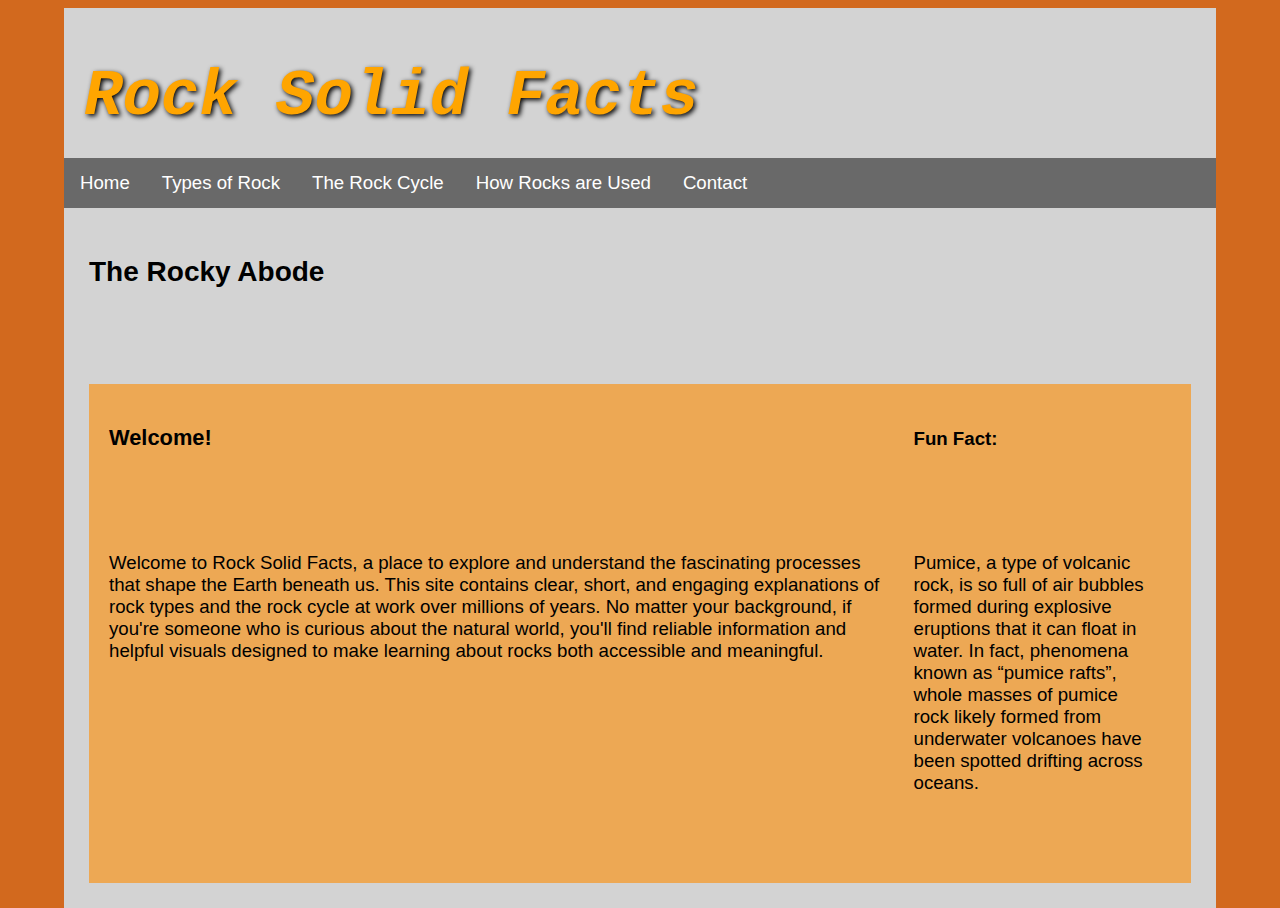
<file: index.html>
<!DOCTYPE html>
<html lang="en">
<head>
   <meta charset="utf-8" />
   <title>Home - Rock Solid Facts</title>
   <link href="rocksolid_styles.css" rel="stylesheet" />
</head>
<body>

<header>
   <h1>Rock Solid Facts</h1>
   <nav>
      <ul>
         <li><a href="index.html">Home</a></li>
         <li><a href="rocksolid_types_of_rock.html">Types of Rock</a></li>
         <li><a href="rocksolid_rock_cycle.html">The Rock Cycle</a></li>
         <li><a href="rocksolid_rock_uses.html">How Rocks are Used</a></li>
         <li><a href="rocksolid_contact.html">Contact</a></li>
      </ul>
   </nav>
   <h2>The Rocky Abode</h2>
</header>

<section>
   <h3>Welcome!</h3>
   <h4>Fun Fact:</h4>
   <p>Welcome to Rock Solid Facts, a place to explore and understand the fascinating processes that shape the Earth 
      beneath us. This site contains clear, short, and engaging explanations of rock types and the rock cycle at work over millions 
      of years. No matter your background, if you're someone who is curious about the natural world, you'll find reliable 
      information and helpful visuals designed to make learning about rocks both accessible and meaningful.</p>
   <p>Pumice, a type of volcanic rock, is so full of air bubbles formed during explosive eruptions that it can float in 
      water. In fact, phenomena known as “pumice rafts”, whole masses of pumice rock likely formed from underwater 
      volcanoes have been spotted drifting across oceans.</p>
</section>

</body>
</html>
</file>
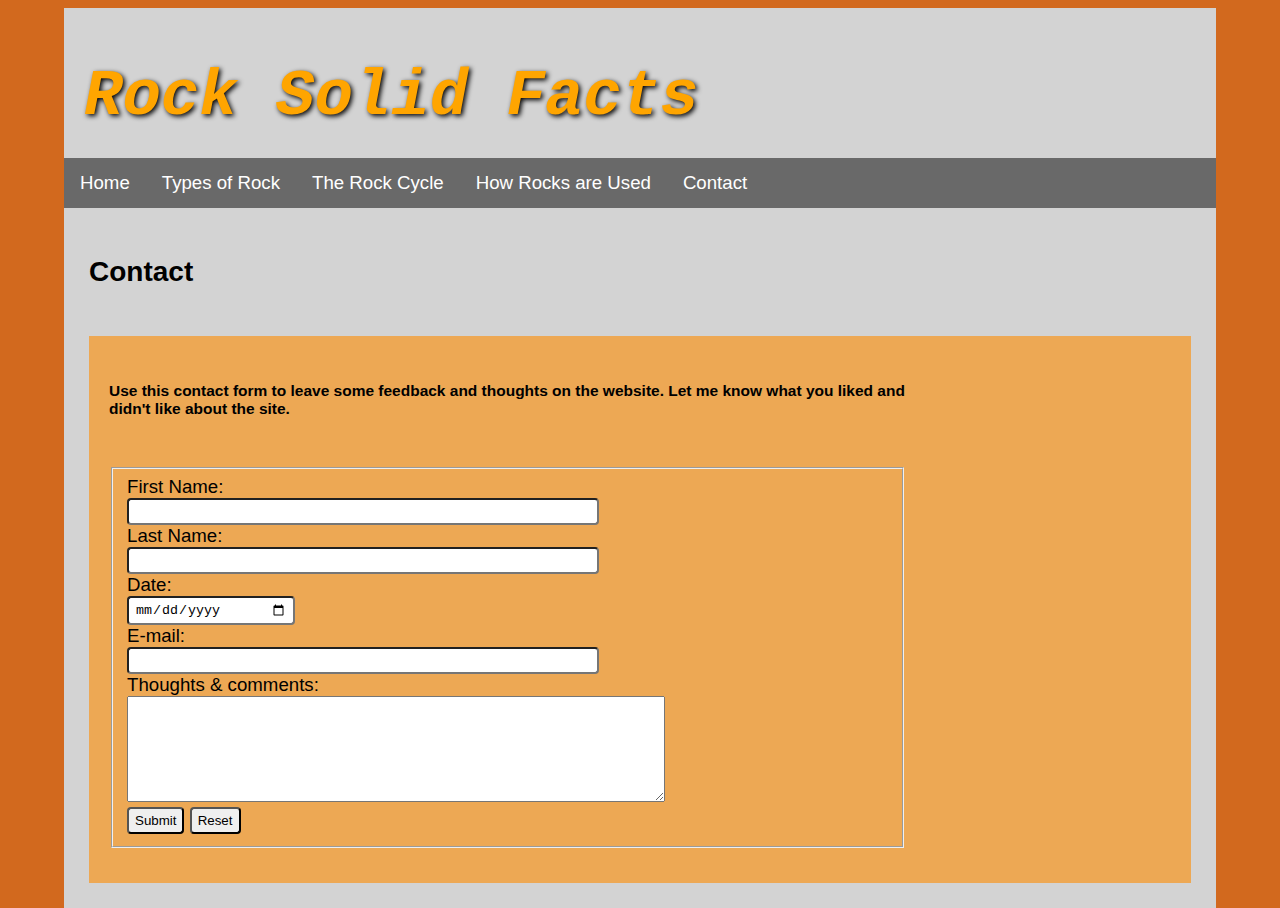
<file: rocksolid_contact.html>
<!DOCTYPE html>
<html lang="en">
<head>
   <meta charset="utf-8" />
   <title>Contact - Rock Solid Facts</title>
   <link href="rocksolid_styles.css" rel="stylesheet" />
</head>
<body>

<header>
   <h1>Rock Solid Facts</h1>
   <nav>
      <ul>
         <li><a href="index.html">Home</a></li>
         <li><a href="rocksolid_types_of_rock.html">Types of Rock</a></li>
         <li><a href="rocksolid_rock_cycle.html">The Rock Cycle</a></li>
         <li><a href="rocksolid_rock_uses.html">How Rocks are Used</a></li>
         <li><a href="rocksolid_contact.html">Contact</a></li>
      </ul>
   </nav>
   <h2>Contact</h2><br>
</header>

<section>
   <h5>Use this contact form to leave some feedback and thoughts on the website. Let me know 
      what you liked and didn't like about the site.</h5><br>
   <form id="contact">
      <fieldset id="contactInfo">
         <label for="fName">First Name:</label><br>
         <input name="firstName" id="fName" type="text" /><br>
         
         <label for="lName">Last Name:</label><br>
         <input name="lastName" id="lName" type="text" /><br>
         
         <label for="date">Date:</label><br>
         <input name="visitDate" id="date" type="date" /><br>
         
         <label for="mail">E-mail:</label><br>
         <input name="visitorEmail" id="mail" type="email" /><br>
         
         <label for="comments">Thoughts & comments:</label><br>
         <textarea name="visitorComments" id="comments"></textarea><br>
         
         <input type="submit" value="Submit" />
         
         <input type="reset" value="Reset" />
      </fieldset>
   </form>
</section>
</body>
</html>
</file>
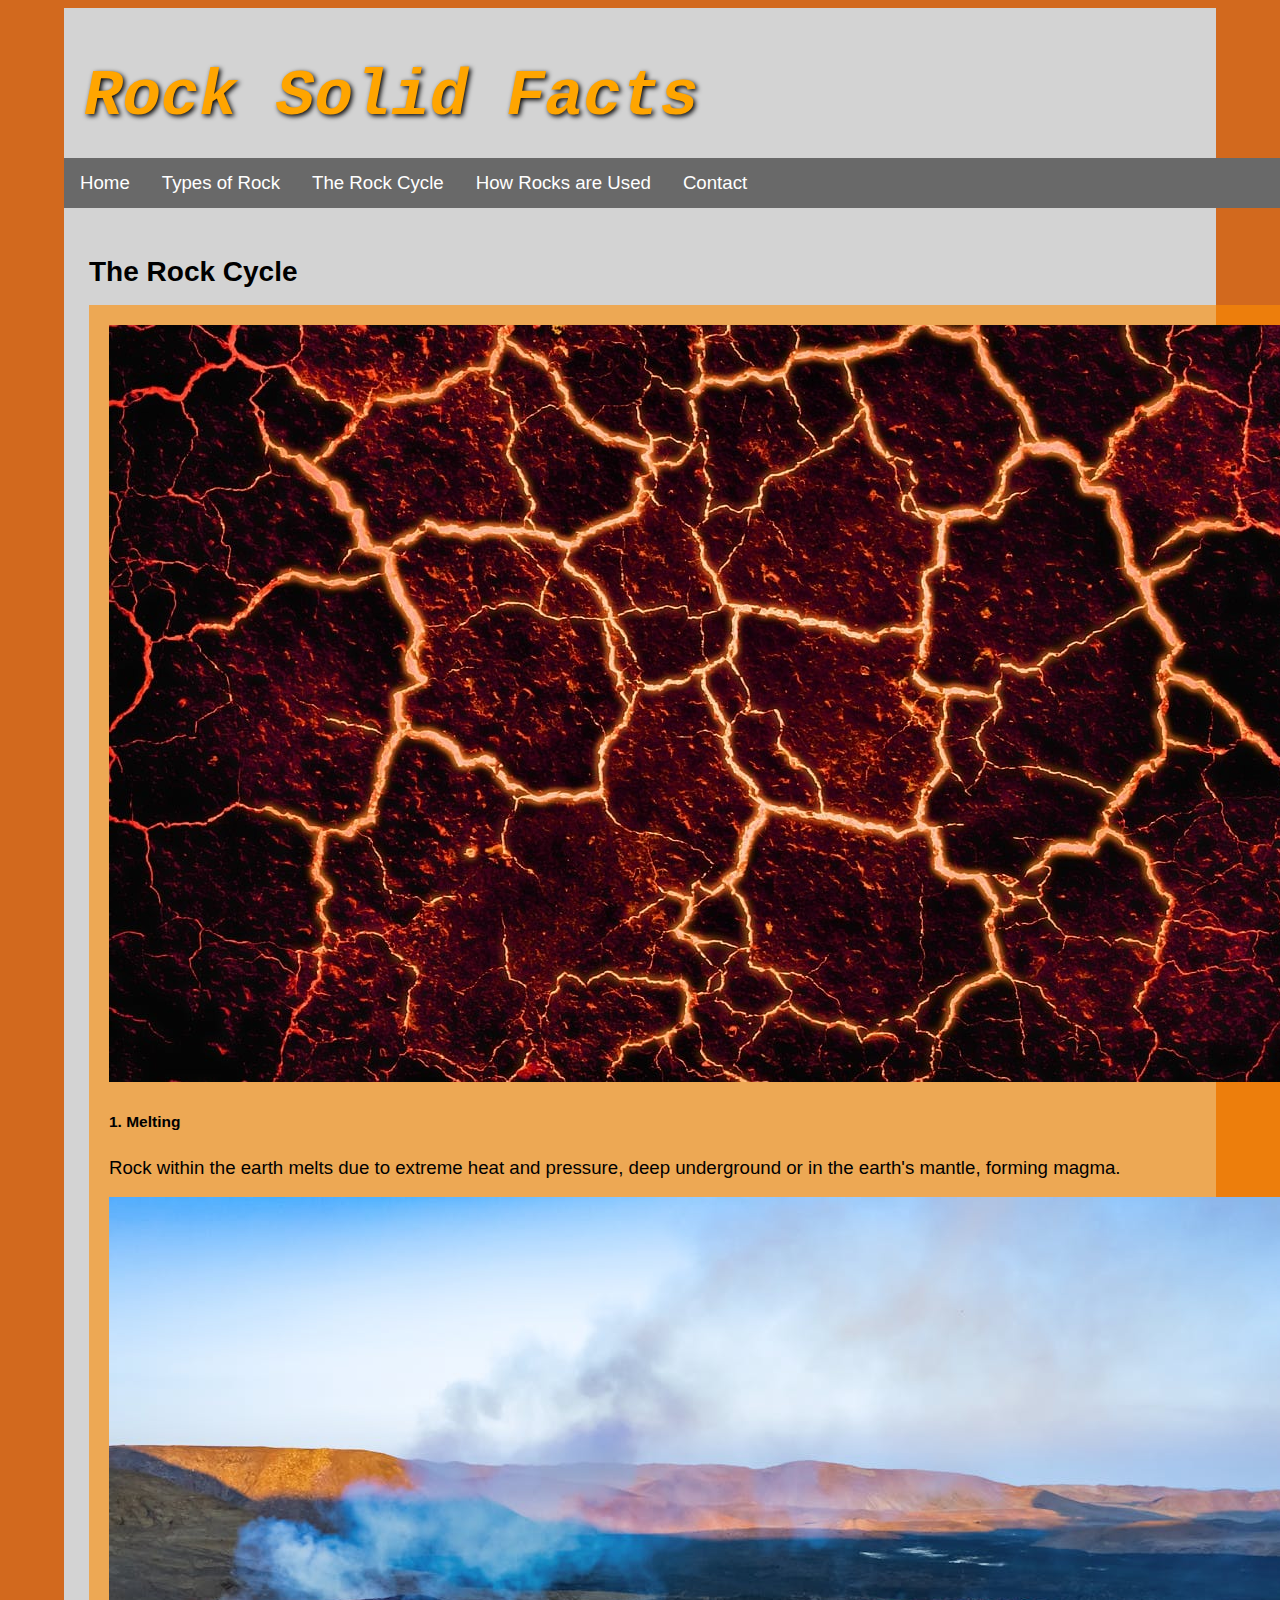
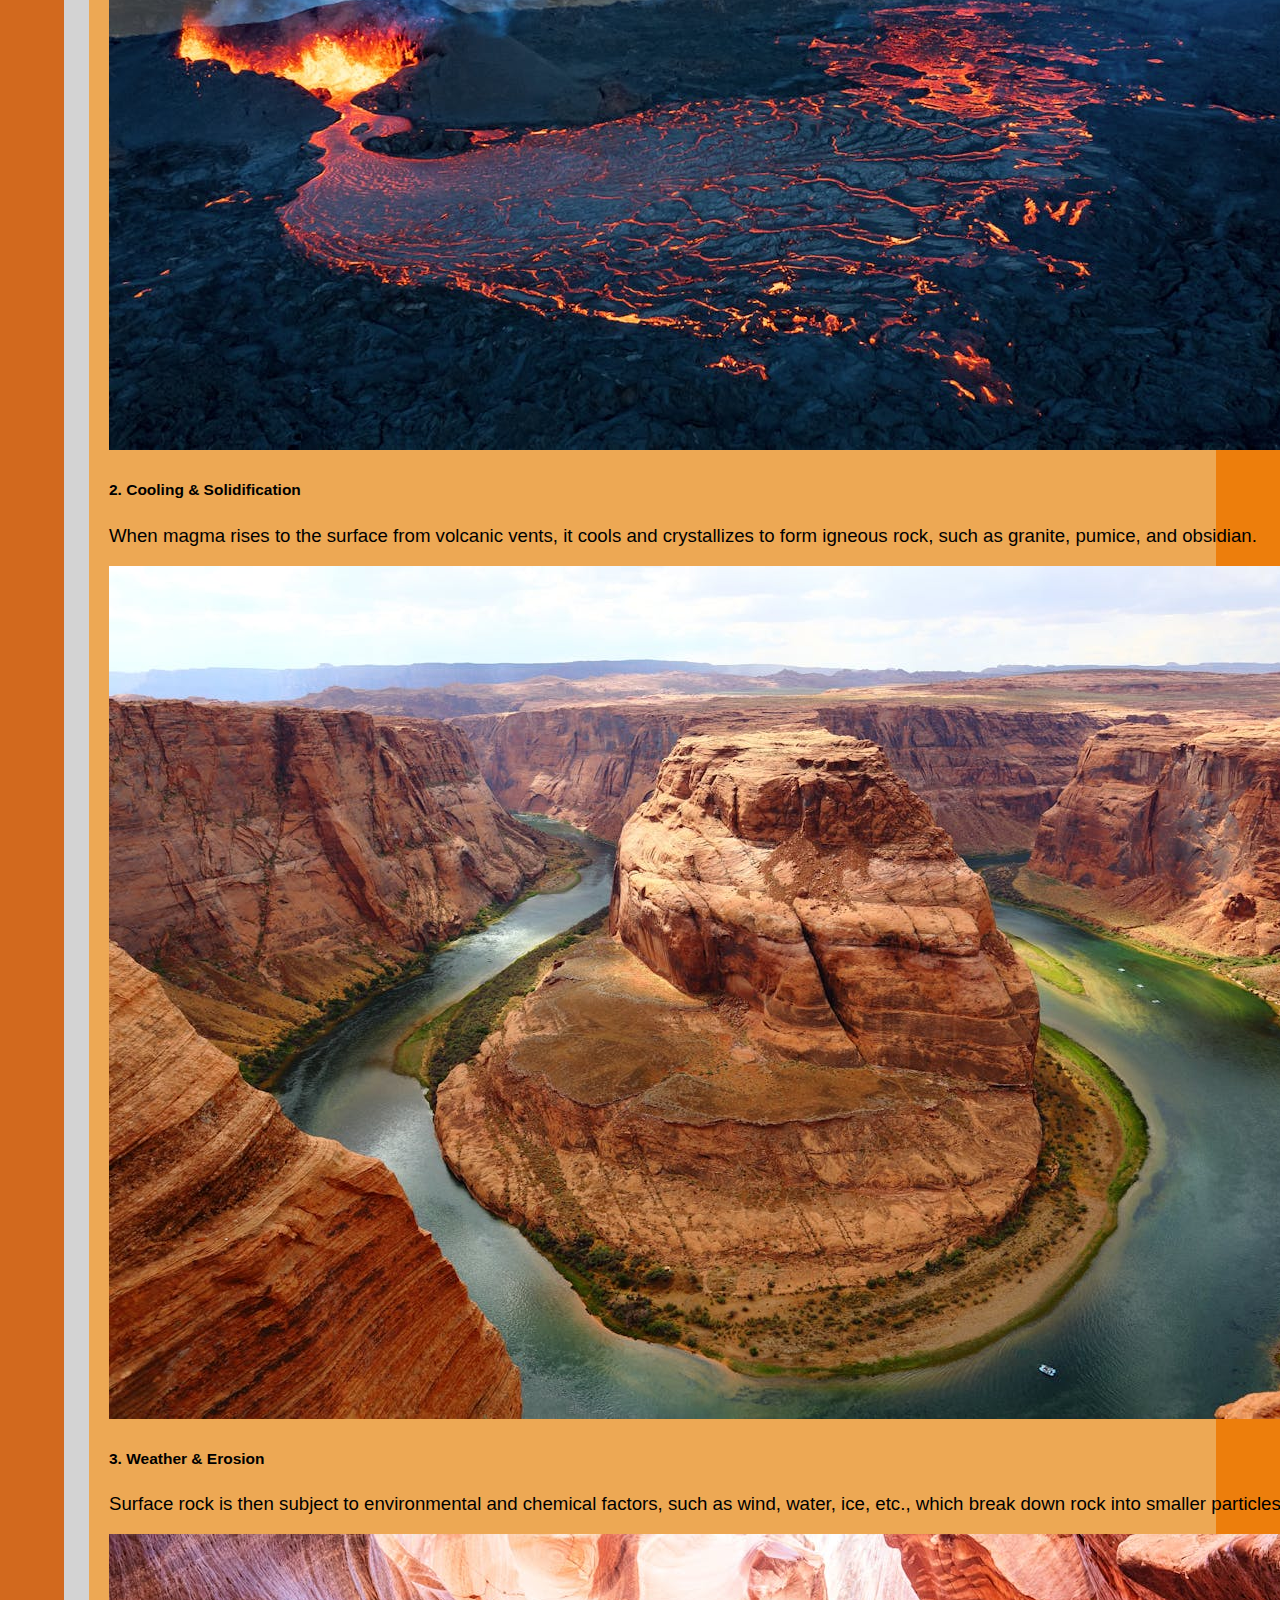
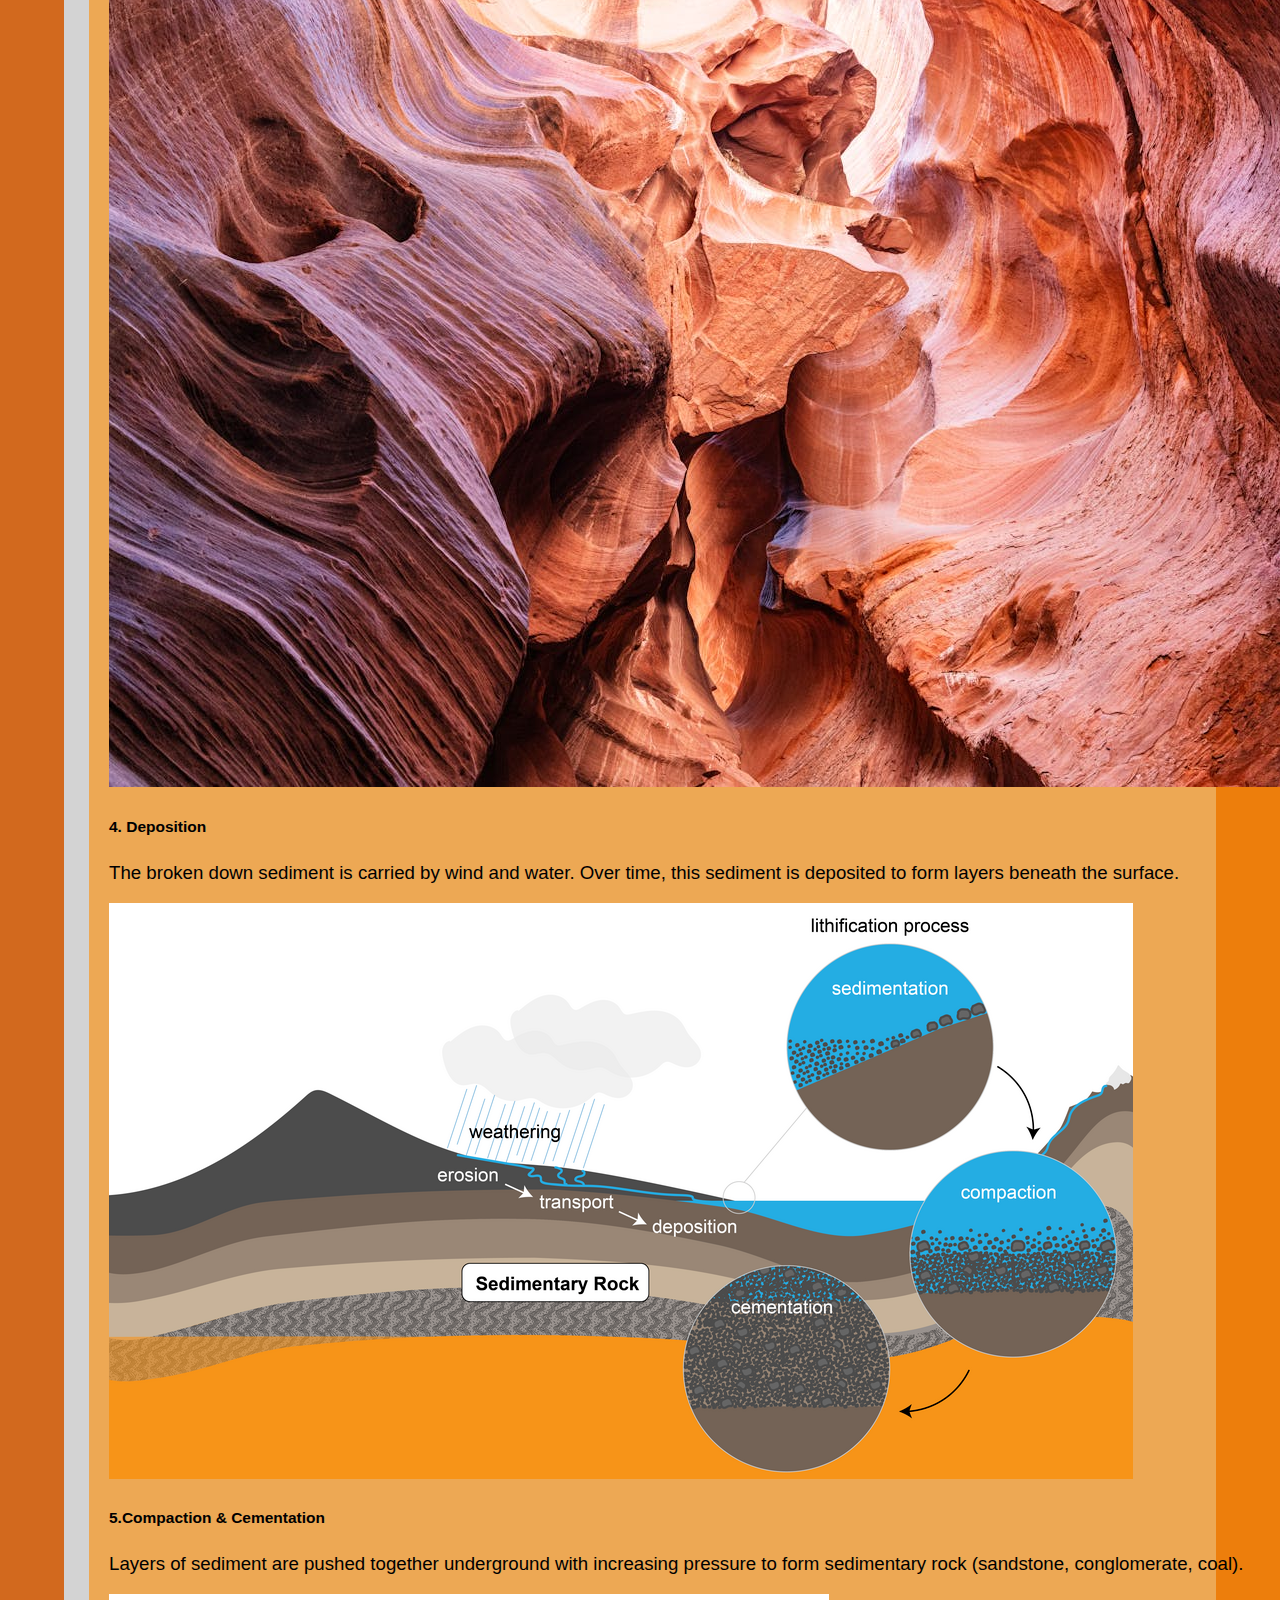
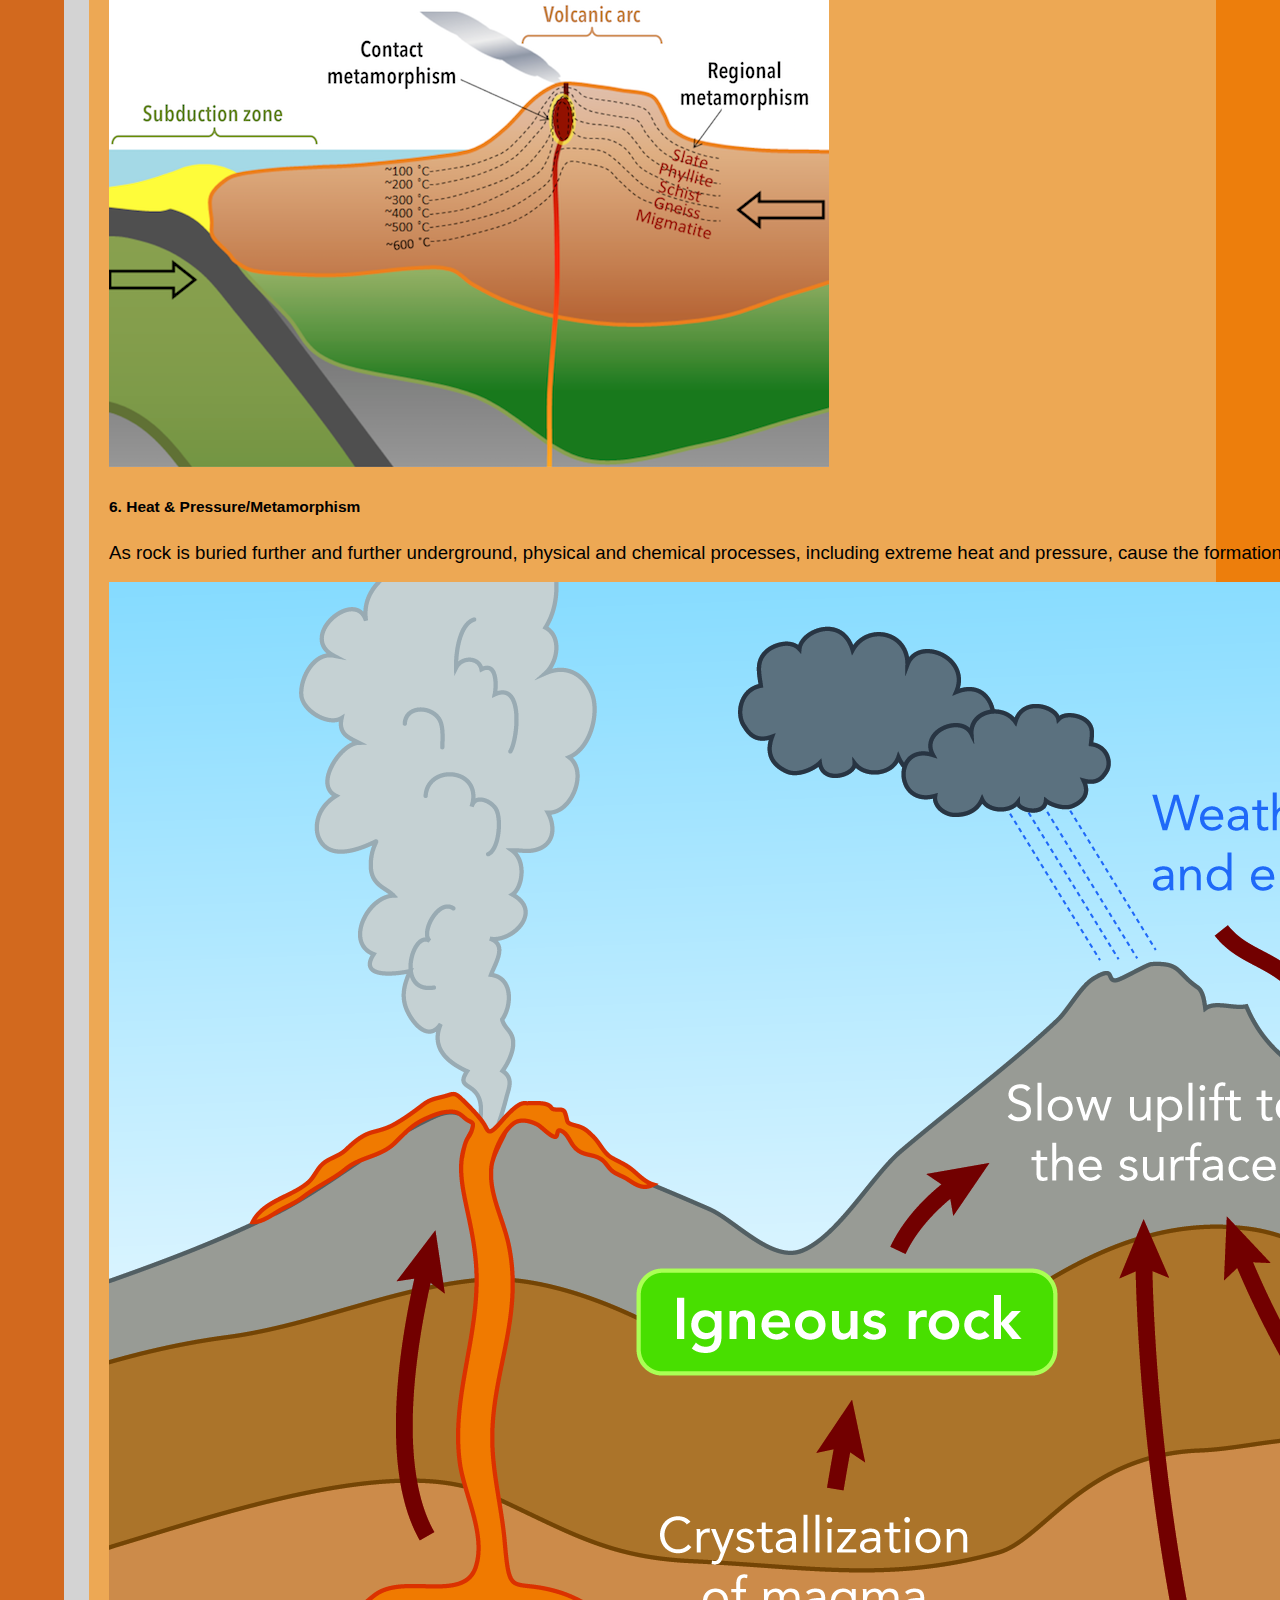
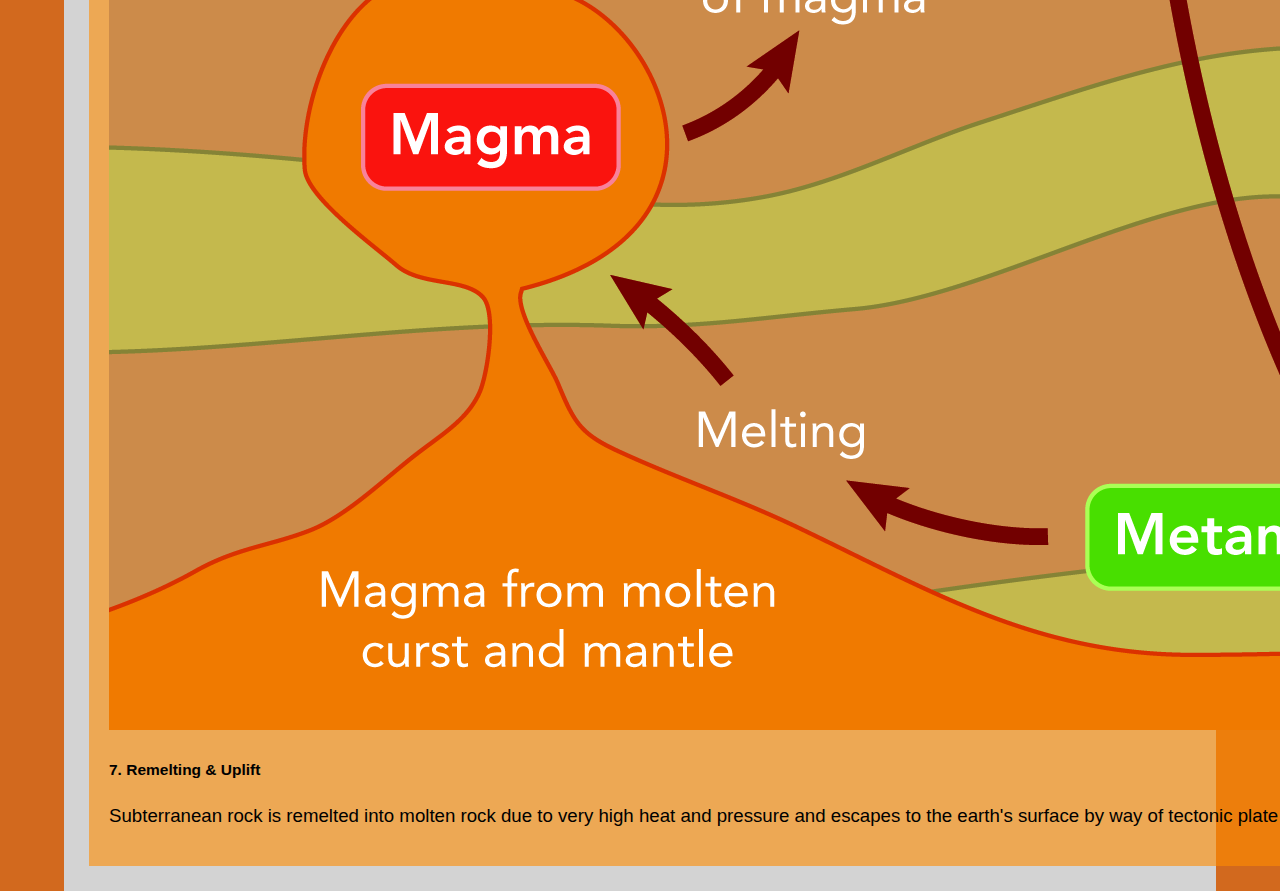
<file: rocksolid_rock_cycle.html>
<!DOCTYPE html>
<html lang="en">
<head>
   <meta charset="utf-8" />
   <title>The Rock Cycle - Rock Solid Facts</title>
   <link href="https://cdn.jsdelivr.net/npm/bootstrap@5.1.3/dist/css/bootstrap.min.css" rel="stylesheet" 
    integrity="sha384-1BmE4kWBq78iYhFldvKuhfTAU6auU8tT94WrHftjDbrCEXSU1oBoqyl2QvZ6jIW3" crossorigin="anonymous" />
   <link href="rocksolid_styles.css" rel="stylesheet" />
</head>
<body>

<header>
   <h1>Rock Solid Facts</h1>
   <nav>
      <ul>
         <li><a href="index.html">Home</a></li>
         <li><a href="rocksolid_types_of_rock.html">Types of Rock</a></li>
         <li><a href="rocksolid_rock_cycle.html">The Rock Cycle</a></li>
         <li><a href="rocksolid_rock_uses.html">How Rocks are Used</a></li>
         <li><a href="rocksolid_contact.html">Contact</a></li>
      </ul>
   </nav>
   <h2>The Rock Cycle</h2><br>
</header>

<section>
<div class="row row-cols-1 row-cols-md-2 g-4">
   <div class="col">
      <div class="card h-100">
         <img src="magma.jpg" class="card-img-top" alt="Magma/molten rock">
         <div class="card-body">
            <h5 class="card-title">1. Melting</h5>
            <p class="card-text">Rock within the earth melts due to extreme heat and pressure, deep underground or in 
             the earth's mantle, forming magma.</p>
         </div>
      </div>
   </div>
   <div class="col">
      <div class="card h-100">
         <img src="lava_flow.jpg" class="card-img-top" alt="Volcanic eruption & lava flow">
         <div class="card-body">
            <h5 class="card-title">2. Cooling & Solidification</h5>
            <p class="card-text">When magma rises to the surface from volcanic vents, it cools and crystallizes to form igneous rock, 
             such as granite, pumice, and obsidian.</p>
         </div>
      </div>
   </div>
   <div class="col">
      <div class="card h-100">
         <img src="weathering_erosion.jpg" class="card-img-top" alt="River eroding and carrying sediment">
         <div class="card-body">
            <h5 class="card-title">3. Weather & Erosion</h5>
            <p class="card-text">Surface rock is then subject to environmental and chemical factors, such as wind, 
             water, ice, etc., which break down rock into smaller particles, like sand and gravel.</p>
         </div>
      </div>
   </div>
   <div class="col">
      <div class="card h-100">
         <img src="rock_deposition.jpg" class="card-img-top" alt="Rock depicting sediment layers">
         <div class="card-body">
            <h5 class="card-title">4. Deposition</h5>
            <p class="card-text">The broken down sediment is carried by wind and water. Over time, this sediment is 
             deposited to form layers beneath the surface.</p>
         </div>
      </div>
   </div>
   <div class="col">
      <div class="card h-100">
         <img src="compaction_cementation.png" class="card-img-top" alt="Diagram showing compaction/cementation processes">
         <div class="card-body">
            <h5 class="card-title">5.Compaction & Cementation</h5>
            <p class="card-text">Layers of sediment are pushed together underground with increasing pressure to form 
             sedimentary rock (sandstone, conglomerate, coal).</p>
         </div>
      </div>
   </div>
   <div class="col">
      <div class="card h-100">
         <img src="metamorphism.png" class="card-img-top" alt="Diagram showing at what temperatures various metamorphic rocks are formed">
         <div class="card-body">
            <h5 class="card-title">6. Heat & Pressure/Metamorphism</h5>
            <p class="card-text">As rock is buried further and further underground, physical and chemical processes, 
             including extreme heat and pressure, cause the formation of metamorphic rock, like slate, marble, and quartzite.</p>
         </div>
      </div>
   </div>
   <div class="col">
      <div class="card h-100">
         <img src="remelting_new_cycle.png" class="card-img-top" alt="Diagram depicting the rock cycle">
         <div class="card-body">
            <h5 class="card-title">7. Remelting & Uplift</h5>
            <p class="card-text">Subterranean rock is remelted into molten rock due to very high heat and pressure and 
             escapes to the earth's surface by way of tectonic plate movements to begin the cycle anew.</p>
         </div>
      </div>
   </div>
</div>
<p><strong>Fun Fact:</strong> The rock cycle doesn’t always follow a set path—rocks can skip steps! For example, sedimentary 
   rock doesn’t have to become metamorphic before melting; it can be subducted directly into the mantle and melt into magma. 
   The rock cycle is more like a web than a strict loop, with rocks constantly taking unexpected paths over millions of years.</p>
</section>
<script src="https://cdn.jsdelivr.net/npm/bootstrap@5.1.3/dist/js/bootstrap.bundle.min.js" 
 integrity="sha384-ka7Sk0Gln4gmtz2MlQnikT1wXgYsOg+OMhuP+IlRH9sENBO0LRn5q+8nbTov4+1p" crossorigin="anonymous"></script>
</body>
</html>
</file>
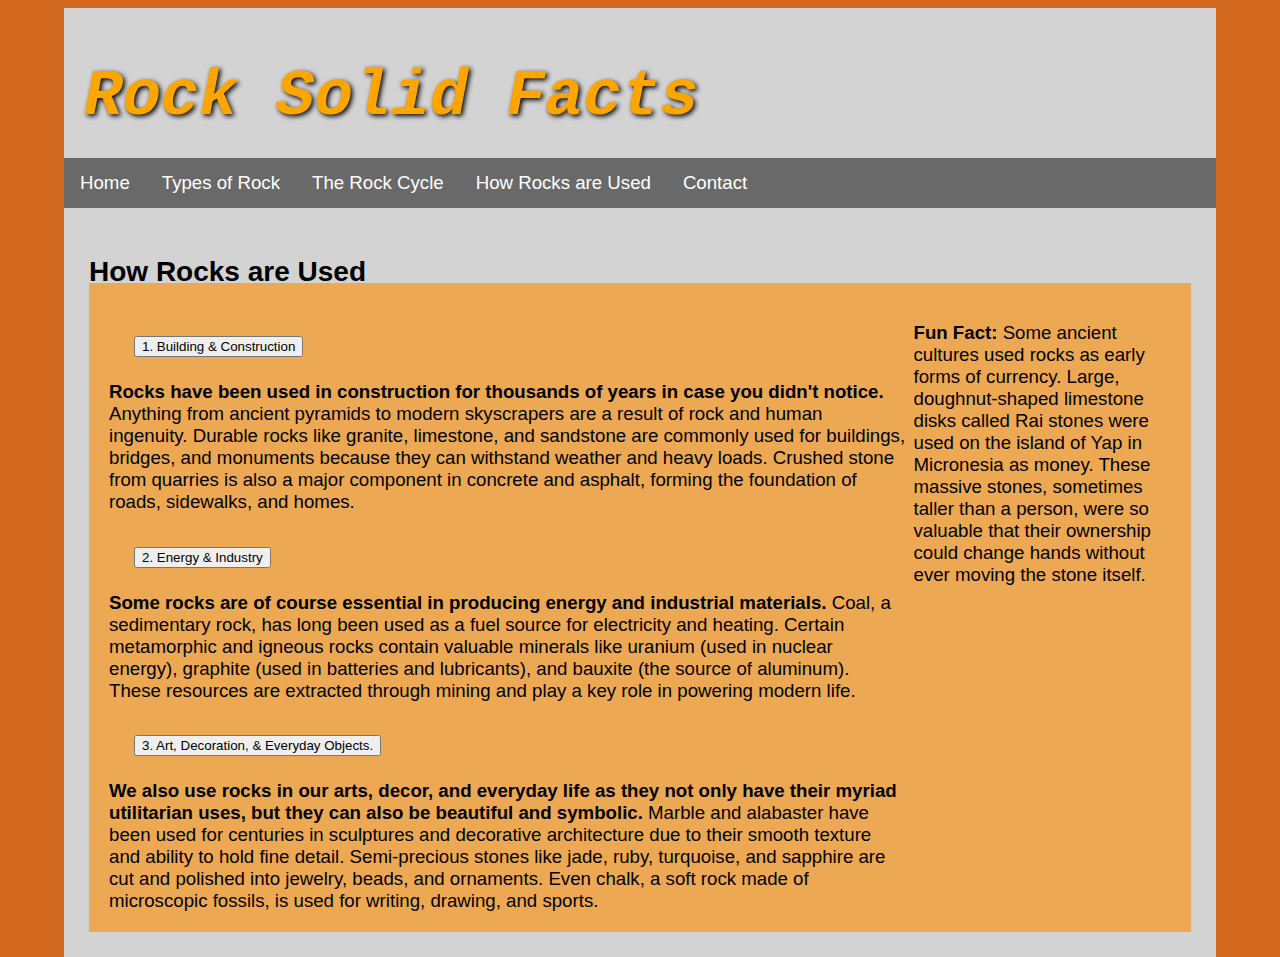
<file: rocksolid_rock_uses.html>
<!DOCTYPE html>
<html lang="en">
<head>
   <meta charset="utf-8" />
   <title>How Rocks are Used - Rock Solid Facts</title>
   <link href="https://cdn.jsdelivr.net/npm/bootstrap@5.1.3/dist/css/bootstrap.min.css" rel="stylesheet" 
    integrity="sha384-1BmE4kWBq78iYhFldvKuhfTAU6auU8tT94WrHftjDbrCEXSU1oBoqyl2QvZ6jIW3" crossorigin="anonymous" />
   <link href="rocksolid_styles.css" rel="stylesheet" />
</head>
<body>

<header>
   <h1>Rock Solid Facts</h1>
   <nav>
      <ul>
         <li><a href="index.html">Home</a></li>
         <li><a href="rocksolid_types_of_rock.html">Types of Rock</a></li>
         <li><a href="rocksolid_rock_cycle.html">The Rock Cycle</a></li>
         <li><a href="rocksolid_rock_uses.html">How Rocks are Used</a></li>
         <li><a href="rocksolid_contact.html">Contact</a></li>
      </ul>
   </nav>
   <h2>How Rocks are Used</h2>
</header>

<section>
<div class="accordion" id="accordionExample">
  <div class="accordion-item">
    <h2 class="accordion-header" id="headingOne">
      <button class="accordion-button" type="button" data-bs-toggle="collapse" data-bs-target="#collapseOne" 
      aria-expanded="true" aria-controls="collapseOne">
        1. Building & Construction
      </button>
    </h2>
    <div id="collapseOne" class="accordion-collapse collapse show" aria-labelledby="headingOne" data-bs-parent="#accordionExample">
      <div class="accordion-body">
        <strong>Rocks have been used in construction for thousands of years in case you didn't notice.</strong> 
        Anything from ancient pyramids to modern skyscrapers are a result of rock and human ingenuity. Durable rocks like 
        granite, limestone, and sandstone are commonly used for buildings, bridges, and monuments because they can 
        withstand weather and heavy loads. Crushed stone from quarries is also a major component in concrete and asphalt, 
        forming the foundation of roads, sidewalks, and homes.
      </div>
    </div>
  </div>
  <div class="accordion-item">
    <h2 class="accordion-header" id="headingTwo">
      <button class="accordion-button collapsed" type="button" data-bs-toggle="collapse" data-bs-target="#collapseTwo" 
      aria-expanded="false" aria-controls="collapseTwo">
        2. Energy & Industry
      </button>
    </h2>
    <div id="collapseTwo" class="accordion-collapse collapse" aria-labelledby="headingTwo" data-bs-parent="#accordionExample">
      <div class="accordion-body">
        <strong>Some rocks are of course essential in producing energy and industrial materials.</strong> Coal, a 
        sedimentary rock, has long been used as a fuel source for electricity and heating. Certain metamorphic and igneous 
        rocks contain valuable minerals like uranium (used in nuclear energy), graphite (used in batteries and lubricants), 
        and bauxite (the source of aluminum). These resources are extracted through mining and play a key role in powering modern life.
      </div>
    </div>
  </div>
  <div class="accordion-item">
    <h2 class="accordion-header" id="headingThree">
      <button class="accordion-button collapsed" type="button" data-bs-toggle="collapse" data-bs-target="#collapseThree" 
      aria-expanded="false" aria-controls="collapseThree">
        3. Art, Decoration, & Everyday Objects.
      </button>
    </h2>
    <div id="collapseThree" class="accordion-collapse collapse" aria-labelledby="headingThree" data-bs-parent="#accordionExample">
      <div class="accordion-body">
        <strong>We also use rocks in our arts, decor, and everyday life as they not only have their myriad utilitarian uses, 
        but they can also be beautiful and symbolic. </strong> Marble and alabaster have been used for centuries in sculptures 
        and decorative architecture due to their smooth texture and ability to hold fine detail. Semi-precious stones like jade, 
        ruby, turquoise, and sapphire are cut and polished into jewelry, beads, and ornaments. Even chalk, a soft rock made of 
        microscopic fossils, is used for writing, drawing, and sports.
      </div>
    </div>
  </div>
</div>
<p><strong>Fun Fact:</strong> Some ancient cultures used rocks as early forms of currency. Large, doughnut-shaped limestone disks 
   called Rai stones were used on the island of Yap in Micronesia as money. These massive stones, sometimes taller than a person, 
   were so valuable that their ownership could change hands without ever moving the stone itself.</p>
</section>
<script src="https://cdn.jsdelivr.net/npm/bootstrap@5.1.3/dist/js/bootstrap.bundle.min.js" 
 integrity="sha384-ka7Sk0Gln4gmtz2MlQnikT1wXgYsOg+OMhuP+IlRH9sENBO0LRn5q+8nbTov4+1p" crossorigin="anonymous"></script>
</body>
</html>
</file>
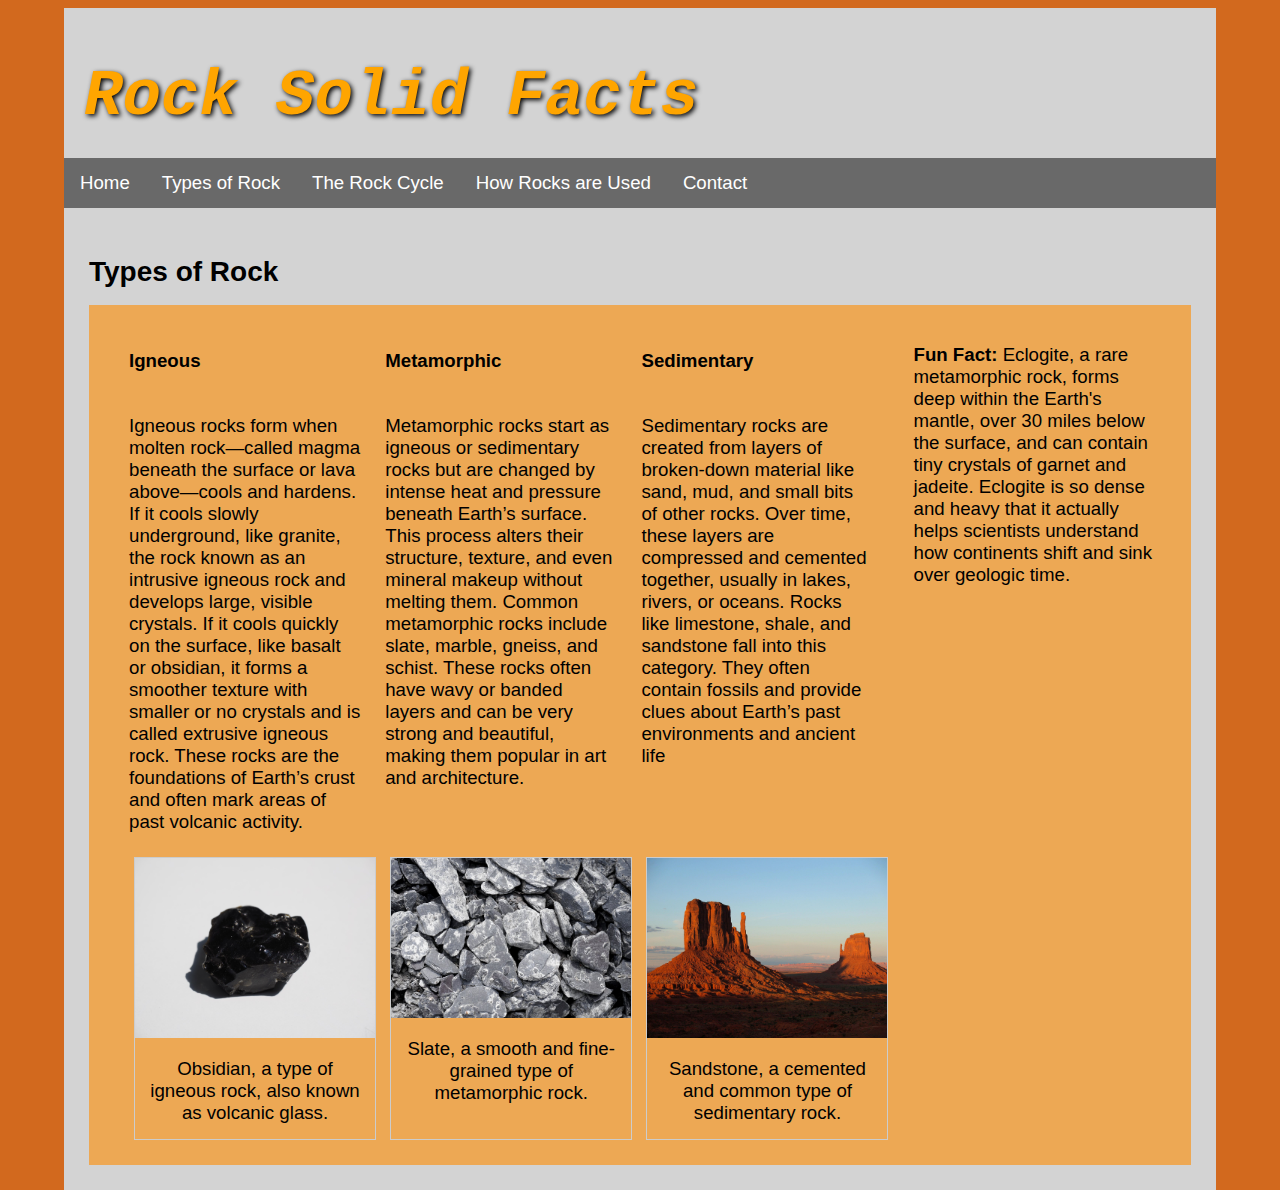
<file: rocksolid_types_of_rock.html>
<!DOCTYPE html>
<html lang="en">
<head>
   <meta charset="utf-8" />
   <title>Types of Rock - Rock Solid Facts</title>
   <link href="rocksolid_styles.css" rel="stylesheet" />
</head>
<body>

<header>
   <h1>Rock Solid Facts</h1>
   <nav>
      <ul>
         <li><a href="index.html">Home</a></li>
         <li><a href="rocksolid_types_of_rock.html">Types of Rock</a></li>
         <li><a href="rocksolid_rock_cycle.html">The Rock Cycle</a></li>
         <li><a href="rocksolid_rock_uses.html">How Rocks are Used</a></li>
         <li><a href="rocksolid_contact.html">Contact</a></li>
      </ul>
   </nav>
   <h2>Types of Rock</h2><br>
</header>

<section>
   <article>
      <h4>Igneous</h4>
      <h4>Metamorphic</h4>
      <h4>Sedimentary</h4>
      <p>Igneous rocks form when molten rock—called magma beneath the surface or lava above—cools and hardens. If it cools 
         slowly underground, like granite, the rock known as an intrusive igneous rock and develops large, visible crystals. 
         If it cools quickly on the surface, like basalt or obsidian, it forms a smoother texture with smaller or no crystals
         and is called extrusive igneous rock. These rocks are the foundations of Earth’s crust and often mark areas of past 
         volcanic activity.</p>
      <p>Metamorphic rocks start as igneous or sedimentary rocks but are changed by intense heat and pressure beneath Earth’s 
         surface. This process alters their structure, texture, and even mineral makeup without melting them. Common metamorphic 
         rocks include slate, marble, gneiss, and schist. These rocks often have wavy or banded layers and can be very strong and 
         beautiful, making them popular in art and architecture.</p>
      <p>Sedimentary rocks are created from layers of broken-down material like sand, mud, and small bits of other rocks. Over time, 
         these layers are compressed and cemented together, usually in lakes, rivers, or oceans. Rocks like limestone, shale, and 
         sandstone fall into this category. They often contain fossils and provide clues about Earth’s past environments and ancient 
         life</p>
      <div class="gallery">
         <a target="_blank" href="obsidian_igneous_rock.jpg">
         <img src="obsidian_igneous_rock.jpg" alt="Obsidian rock" width="600" height="400"></a>
      <div class="desc">Obsidian, a type of igneous rock, also known as volcanic glass.</div>
      </div>

      <div class="gallery">
         <a target="_blank" href="slate_metamorphic_rock.jpg">
         <img src="slate_metamorphic_rock.jpg" alt="Slate rock" width="600" height="400"></a>
      <div class="desc">Slate, a smooth and fine-grained type of metamorphic rock.</div>
      </div>

      <div class="gallery">
         <a target="_blank" href="sandstone_sedimentary_rock.jpg">
         <img src="sandstone_sedimentary_rock.jpg" alt="Sandstone rock" width="600" 
          height="400"></a>
      <div class="desc">Sandstone, a cemented and common type of sedimentary rock.</div>
      </div>
   </article>
   <p><strong>Fun Fact:</strong> Eclogite, a rare metamorphic rock, forms deep within the Earth's mantle, over 30 miles 
      below the surface, and can contain tiny crystals of garnet and jadeite. Eclogite is so dense and heavy that it 
      actually helps scientists understand how continents shift and sink over geologic time.</p>
</section>
</body>
</html>
</file>
<file: rocksolid_styles.css>
@charset "utf-8";

html {
   height: 100%;
   background-color: chocolate;
}

body {
   display: grid;
   font-family: Tahoma, Geneva, sans-serif;
   font-size: 14pt;
   min-height: 100%;
   width: 90%;
   margin-left: auto;
   margin-right: auto;
   background-color: lightgrey;
}

header {
   display: grid;
   grid-template-columns: 100%;
   grid-template-rows: 150px 75px 25px;
}

h1 {
   font-family: "Lucida Console", "Courier New", monospace;
   font-size: 64px;
   font-style: italic;
   text-indent: 10px;
   text-shadow: 2px 2px 5px black;
   color: orange;
   border-radius: 15px;
   padding: 10px;
}

h2 {
   text-indent: 25px;
}

nav > ul {
   list-style-type: none;
   margin: 0;
   padding: 0;
   overflow: hidden;
   text-indent: 0px;
   background-color: dimgrey;
}

nav > ul > li {
   float: left;
}

nav > ul > li a {
   display: inline-grid;
   color: white;
   text-align: center;
   padding: 14px 16px;
   text-decoration: none;
}

nav > ul > li a:hover:not(.active) {
   color: black;
   background-color: darkorange;
}

section {
   display: grid;
   grid-template-columns: 75% 25%;
   grid-gap: 8px;
   padding: 20px;
   margin: 25px;
   background-color: hsl(33, 100%, 50%, 0.6);
}

article {
   display: grid;
   grid-template-columns: 33% 33% 33%;
   margin-left: 20px;
}

p {
   padding-right: 25px;
}

div.gallery {
  margin: 5px;
  border: 1px solid #ccc;
  float: left;
  width: 240px;
}

div.gallery:hover {
  border: 1px solid #777;
}

div.gallery img {
   width: 100%;
   height: auto;
}

div.desc {
  padding: 15px;
  text-align: center;
}

input {
   width: 60%;
   padding: 4px 6px;
   border-radius: 4px;
}

input:focus {
   border: 3px solid black;
   background-color: azure;
}

input[type=date] {
   width: 20%;
}

input[type=submit] {
   width: auto;
}

input[type=reset] {
   width: auto;
}

textarea {
   height: 100px;
   width: 70%;
}
</file>
